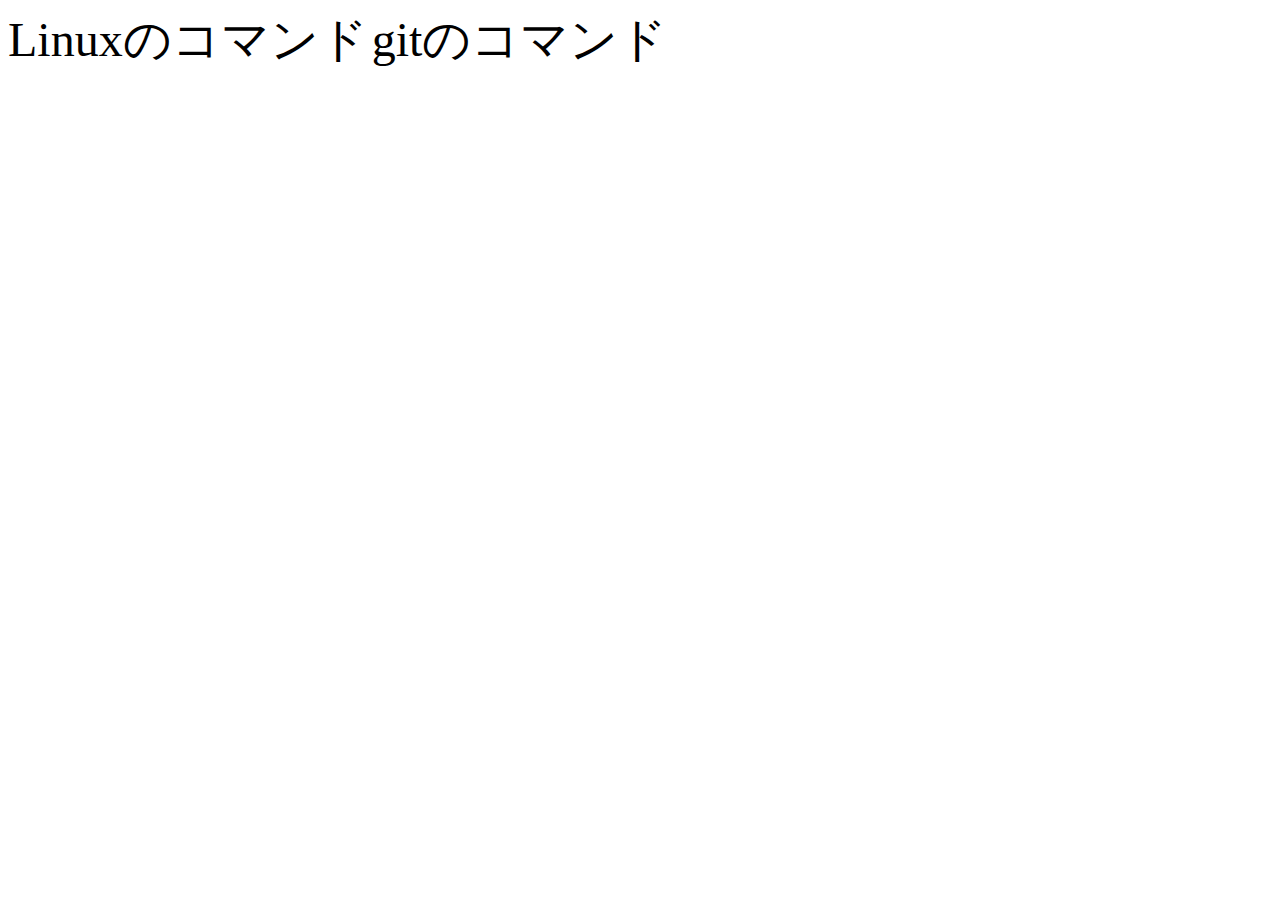
<file: index.html>
<!DOCTYPE html>
<html lang="ja">

<head>
  <meta charset="UTF-8">
  <meta name="viewport" content="width=device-width, initial-scale=1.0">
  <title>Git_Class</title>
  <style>
    a {
      font-size: 3rem;
      text-decoration: none;
      color: black;
    }
  </style>
</head>

<body>
  <a href="linux.html">Linuxのコマンド</a>
  <a href="git.html">gitのコマンド</a>
</body>

</html>
</file>
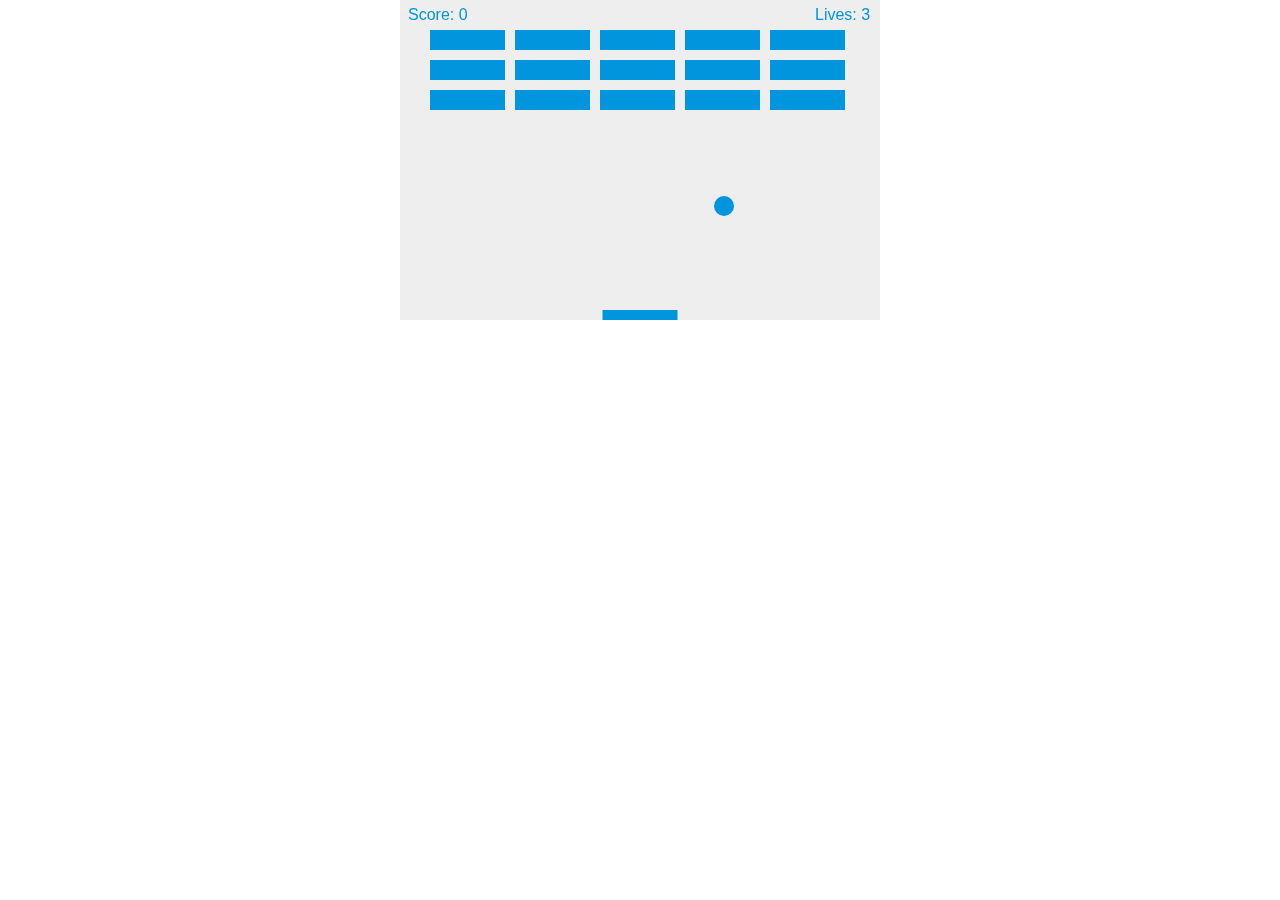
<file: js_block.html>
<!DOCTYPE html>
<html lang="en-US">

<head>
  <meta charset="utf-8" />
  <title>Gamedev Canvas Workshop</title>
  <style>
    * {
      padding: 0;
      margin: 0;
    }

    canvas {
      background: #eee;
      display: block;
      margin: 0 auto;
    }
  </style>
</head>

<body>
  <canvas id="myCanvas" width="480" height="320"></canvas>

  <script>
    var canvas = document.getElementById("myCanvas");
    var ctx = canvas.getContext("2d");
    var ballRadius = 10;
    var x = canvas.width / 2;
    var y = canvas.height - 30;
    var dx = 2;
    var dy = -2;
    var paddleHeight = 10;
    var paddleWidth = 75;
    var paddleX = (canvas.width - paddleWidth) / 2;
    var rightPressed = false;
    var leftPressed = false;
    var brickRowCount = 5;
    var brickColumnCount = 3;
    var brickWidth = 75;
    var brickHeight = 20;
    var brickPadding = 10;
    var brickOffsetTop = 30;
    var brickOffsetLeft = 30;
    var score = 0;
    var lives = 3;

    var bricks = [];
    for (var c = 0; c < brickColumnCount; c++) {
      bricks[c] = [];
      for (var r = 0; r < brickRowCount; r++) {
        bricks[c][r] = { x: 0, y: 0, status: 1 };
      }
    }

    document.addEventListener("keydown", keyDownHandler, false);
    document.addEventListener("keyup", keyUpHandler, false);
    document.addEventListener("mousemove", mouseMoveHandler, false);

    function keyDownHandler(e) {
      if (e.key == "Right" || e.key == "ArrowRight") {
        rightPressed = true;
      }
      else if (e.key == "Left" || e.key == "ArrowLeft") {
        leftPressed = true;
      }
    }

    function keyUpHandler(e) {
      if (e.key == "Right" || e.key == "ArrowRight") {
        rightPressed = false;
      }
      else if (e.key == "Left" || e.key == "ArrowLeft") {
        leftPressed = false;
      }
    }

    function mouseMoveHandler(e) {
      var relativeX = e.clientX - canvas.offsetLeft;
      if (relativeX > 0 && relativeX < canvas.width) {
        paddleX = relativeX - paddleWidth / 2;
      }
    }
    function collisionDetection() {
      for (var c = 0; c < brickColumnCount; c++) {
        for (var r = 0; r < brickRowCount; r++) {
          var b = bricks[c][r];
          if (b.status == 1) {
            if (x > b.x && x < b.x + brickWidth && y > b.y && y < b.y + brickHeight) {
              dy = -dy;
              b.status = 0;
              score++;
              if (score == brickRowCount * brickColumnCount) {
                alert("YOU WIN, CONGRATS!");
                document.location.reload();
              }
            }
          }
        }
      }
    }

    function drawBall() {
      ctx.beginPath();
      ctx.arc(x, y, ballRadius, 0, Math.PI * 2);
      ctx.fillStyle = "#0095DD";
      ctx.fill();
      ctx.closePath();
    }
    function drawPaddle() {
      ctx.beginPath();
      ctx.rect(paddleX, canvas.height - paddleHeight, paddleWidth, paddleHeight);
      ctx.fillStyle = "#0095DD";
      ctx.fill();
      ctx.closePath();
    }
    function drawBricks() {
      for (var c = 0; c < brickColumnCount; c++) {
        for (var r = 0; r < brickRowCount; r++) {
          if (bricks[c][r].status == 1) {
            var brickX = (r * (brickWidth + brickPadding)) + brickOffsetLeft;
            var brickY = (c * (brickHeight + brickPadding)) + brickOffsetTop;
            bricks[c][r].x = brickX;
            bricks[c][r].y = brickY;
            ctx.beginPath();
            ctx.rect(brickX, brickY, brickWidth, brickHeight);
            ctx.fillStyle = "#0095DD";
            ctx.fill();
            ctx.closePath();
          }
        }
      }
    }
    function drawScore() {
      ctx.font = "16px Arial";
      ctx.fillStyle = "#0095DD";
      ctx.fillText("Score: " + score, 8, 20);
    }
    function drawLives() {
      ctx.font = "16px Arial";
      ctx.fillStyle = "#0095DD";
      ctx.fillText("Lives: " + lives, canvas.width - 65, 20);
    }

    function draw() {
      ctx.clearRect(0, 0, canvas.width, canvas.height);
      drawBricks();
      drawBall();
      drawPaddle();
      drawScore();
      drawLives();
      collisionDetection();

      if (x + dx > canvas.width - ballRadius || x + dx < ballRadius) {
        dx = -dx;
      }
      if (y + dy < ballRadius) {
        dy = -dy;
      }
      else if (y + dy > canvas.height - ballRadius) {
        if (x > paddleX && x < paddleX + paddleWidth) {
          dy = -dy;
        }
        else {
          lives--;
          if (!lives) {
            alert("GAME OVER");
            document.location.reload();
          }
          else {
            x = canvas.width / 2;
            y = canvas.height - 30;
            dx = 3;
            dy = -3;
            paddleX = (canvas.width - paddleWidth) / 2;
          }
        }
      }

      if (rightPressed && paddleX < canvas.width - paddleWidth) {
        paddleX += 7;
      }
      else if (leftPressed && paddleX > 0) {
        paddleX -= 7;
      }

      x += dx;
      y += dy;
      requestAnimationFrame(draw);
    }

    draw();

  </script>
</body>

</html>
</file>
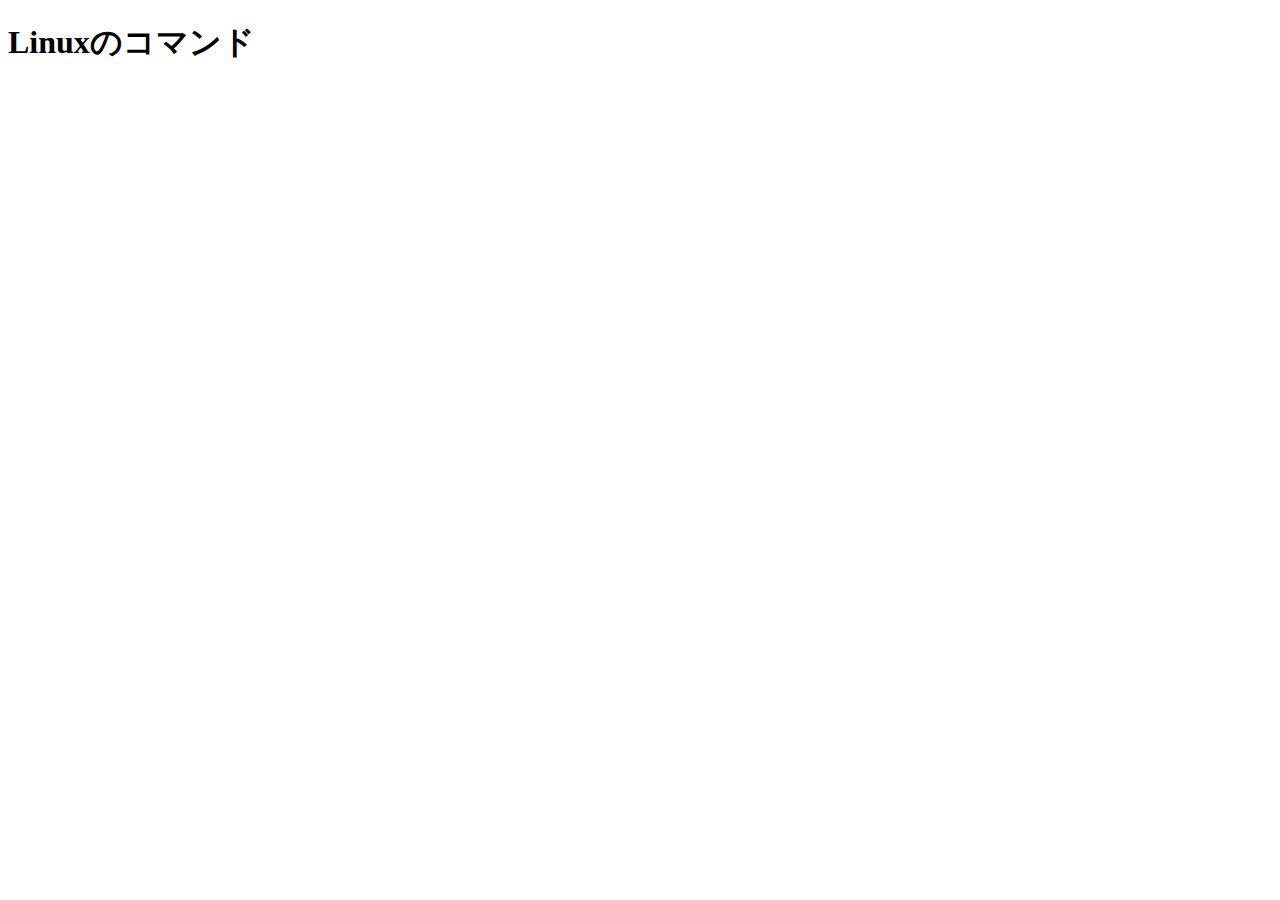
<file: linux.html>
<!DOCTYPE html>
<html lang="ja">
<head>
  <meta charset="UTF-8">
  <meta name="viewport" content="width=device-width, initial-scale=1.0">
  <title>linuxのコマンド</title>
</head>
<body>
  <h1>Linuxのコマンド<h1>
</body>
</html>
</file>
